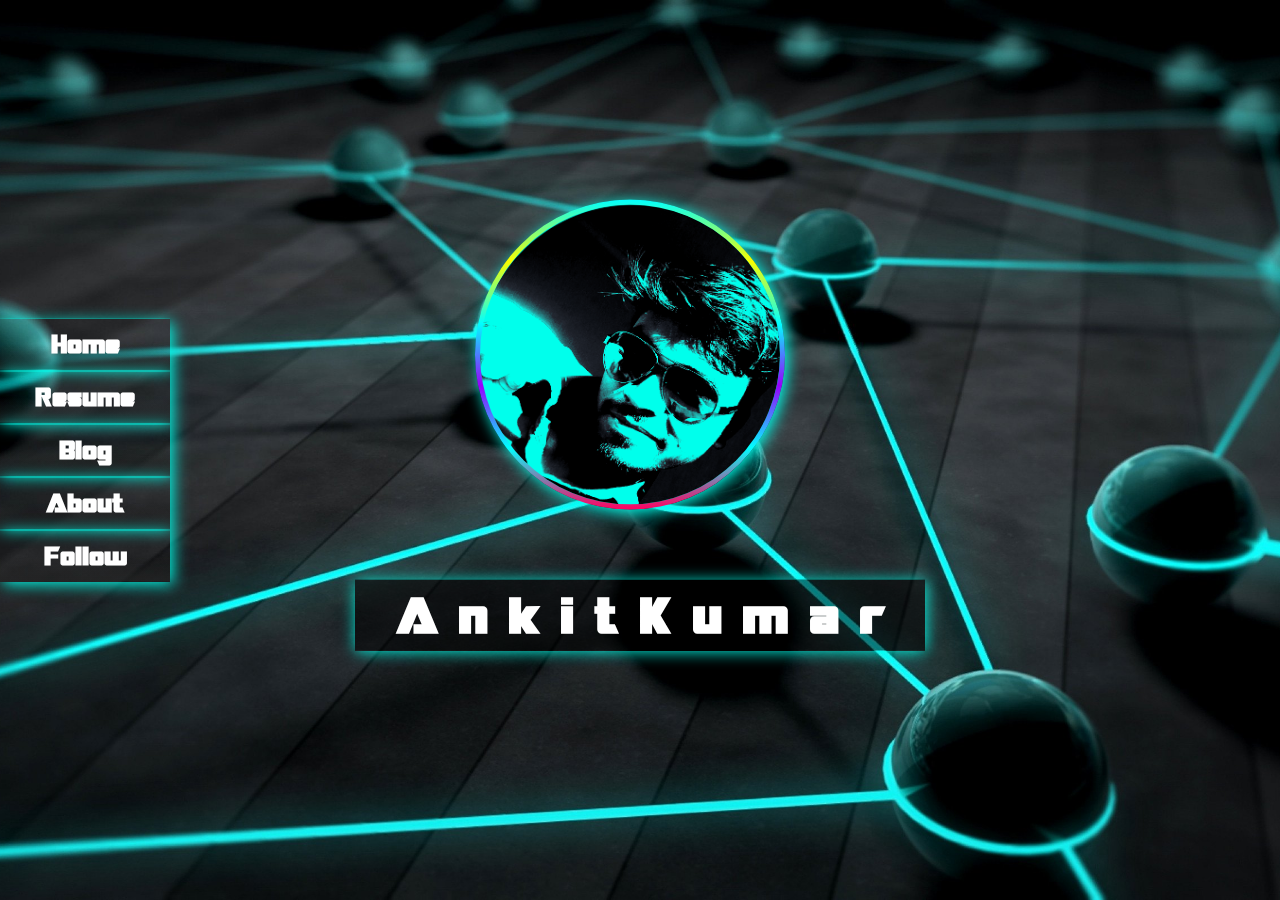
<file: temp.html>
<!DOCTYPE HTML>
<html lang="en-US">
<!-- Language is not must -->
<head>
	<!-- MetaData About Page -->
	<title>My F!rst Web Page</title>
	<link rel="stylesheet" type="text/css" href="style.css">
	<meta name="viewport" content="width=device-width, initial-scale=1.0">

</head>

<body>
	<!-- Actual Content to be Displayed OR Visible Part of the Page -->

	
	<div class="bg-image"></div>

		<header>
			<div class="blur-dark wide-padding zoom overlayGradient" style="margin-bottom: 2px;">Home</div>
			<div class="blur-dark wide-padding zoom overlayGradient" style="margin-bottom: 2px;">Resume</div>
			<div class="blur-dark wide-padding zoom overlayGradient" style="margin-bottom: 2px;">Blog</div>
			<div class="blur-dark wide-padding zoom overlayGradient" style="margin-bottom: 2px;">About</div>
			<div class="blur-dark wide-padding zoom overlayGradient">Follow</div>
		</header>
	<div class="on" style="align-items: center;">

		<div style="width: 330px; height: 330px; position: relative;" class="vertical-center">
			<div style="position: absolute;">
				<div class="profile-pic-border"></div>
			</div>
			<div style="position: absolute; z-index: 3;">
				<img id="profile_pic" src="x.png">
			</div>
		</div>

		
		<div class="blur-dark" style="min-width: 570px;">
				<p class="name wide-padding">A n k i t  K u m a r</p>
		</div>
	</div>

</body>

</html>
</file>
<file: style.css>
body,html{
  	height: 100%;
	margin: 0;
	text-align: center;
	font-family: tbbold;
	font-weight: bold;font-family: Arial, Helvetica, sans-serif;
	color: #fff;
}

.blur-dark{
	background-color: rgba(0,0,0,0.5);
	box-shadow: 1px 1px 15px #00ffec;
}

.wide-padding{
	padding: 5px 10px 5px 10px;
}

.name{
	font-family: tbbold;
	font-weight: bold;
	font-size: 50px;
}

.bg-image{
  background-image: url("bg2.png");
  height: 100%; 
  background-position: center;
  background-repeat: no-repeat;
  background-size: cover;
}

.overlayGradient{
	height: 100%;
	width: 100%;
	padding: 10px 0 10px 0;
	background: linear-gradient(0deg, rgba(36,36,36,0.7), rgba(36,36,36,0), rgba(36,36,36,0));
}

.zoom:hover{
	transform: scaleX(1.5);
}

header{
	min-width: 170px;
	font-family: tbbold;
	font-size: 25px;
	color: #fff;
	position: fixed;
	top: 50%;
	left: 0;
	overflow: hidden;
	text-align: center;
	box-shadow: 3px 3px 15px #00ffec;
	transform: translate(0, -50%);
}

.vertical-center{
	position: absolute;
	left: 50%;
	transform: translate(-50%, 0);
}

.on{
	position: absolute;
	top: 50%;
	left: 50%;
	transform: translate(-50%, -50%);
	z-index: 2;
}

#profile_pic{
	margin-top: 5px;
	margin-left: 5px;
	height: 300px;
	width: 300px;
	border-radius: 100%;
	background-color: #00ffec;
}

.profile-pic-border{
	height: 310px;
	width: 310px;
	background: linear-gradient(0deg,#ff0061, #00ffff,#9800ff,#00ffff,#f9ff00,#00ffff);
	border-radius: 200%;
	box-shadow: 3px 3px 15px #00ffec;
	animation-name: rotate;
	animation-timing-function: linear;
	animation-duration: 4s;
	animation-iteration-count: infinite;
}

@keyframes rotate{
	to{
		transform: rotate(360deg);
	}
}

@font-face {
  font-family: tbbold;
  src: url(sft.ttf);
}
</file>
